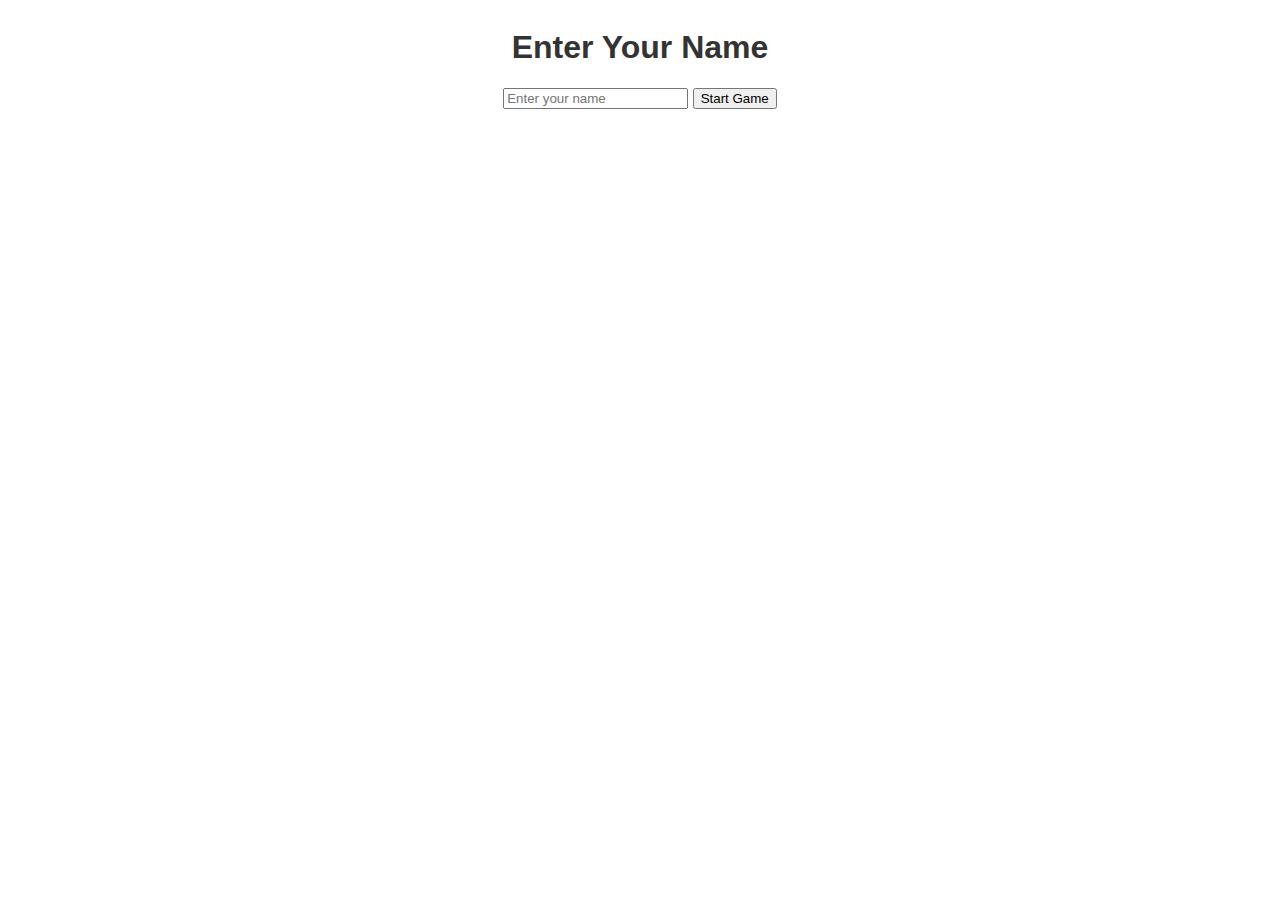
<file: index.html>
<!DOCTYPE html>
<html lang="en">
<head>
    <meta charset="UTF-8">
    <meta name="viewport" content="width=device-width, initial-scale=1.0">
    <title>Snake Game</title>
    <link rel="stylesheet" href="styles.css">
</head>
<body>
    <h1>Snake Game</h1>

    <canvas id="gameCanvas" width="400" height="400" style="display: none;"></canvas>
    <div class="score">Score: <span id="score">0</span></div>
    <h2>Leaderboard</h2>
    <ol id="leaderboard"></ol>

    <script src="script.js"></script>
</body>
</html>
</file>
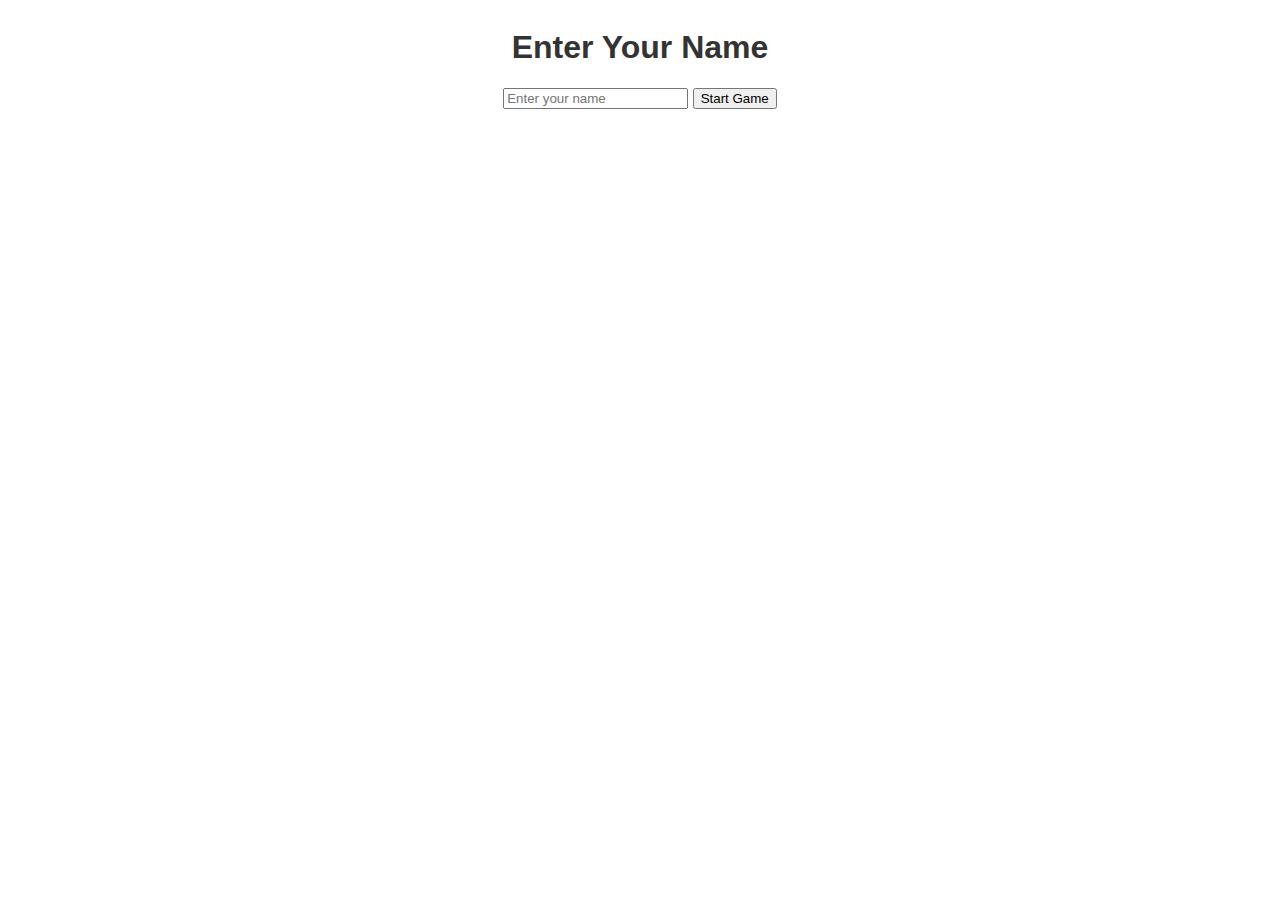
<file: playerName.html>
<!DOCTYPE html>
<html lang="en">
<head>
    <meta charset="UTF-8">
    <meta name="viewport" content="width=device-width, initial-scale=1.0">
    <title>Enter Player Name</title>
    <link rel="stylesheet" href="styles.css">
</head>
<body>
    <h1>Enter Your Name</h1>
    <div id="playerForm">
        <input type="text" id="playerNameInput" placeholder="Enter your name" required>
        <button id="startGameButton">Start Game</button>
    </div>

    <script>
        document.getElementById('startGameButton').addEventListener('click', function() {
            const playerName = document.getElementById('playerNameInput').value.trim();
            if (playerName) {
                // Save player name to local storage
                localStorage.setItem('playerName', playerName);
                // Redirect to the game page
                window.location.href = 'index.html'; // Ensure this path is correct
            } else {
                alert('Please enter a valid name.');
            }
        });
    </script>
</body>
</html>
</file>
<file: styles.css>
body {
    display: flex;
    flex-direction: column;
    align-items: center;
    font-family: Arial, sans-serif;
}

h1 {
    color: #333;
}

canvas {
    border: 2px solid #000;
}

.score {
    font-size: 20px;
    margin-top: 10px;
}
#leaderboard {
    list-style-type: none;
    padding: 0;
}

#leaderboard li {
    margin: 5px 0;
}
</file>
